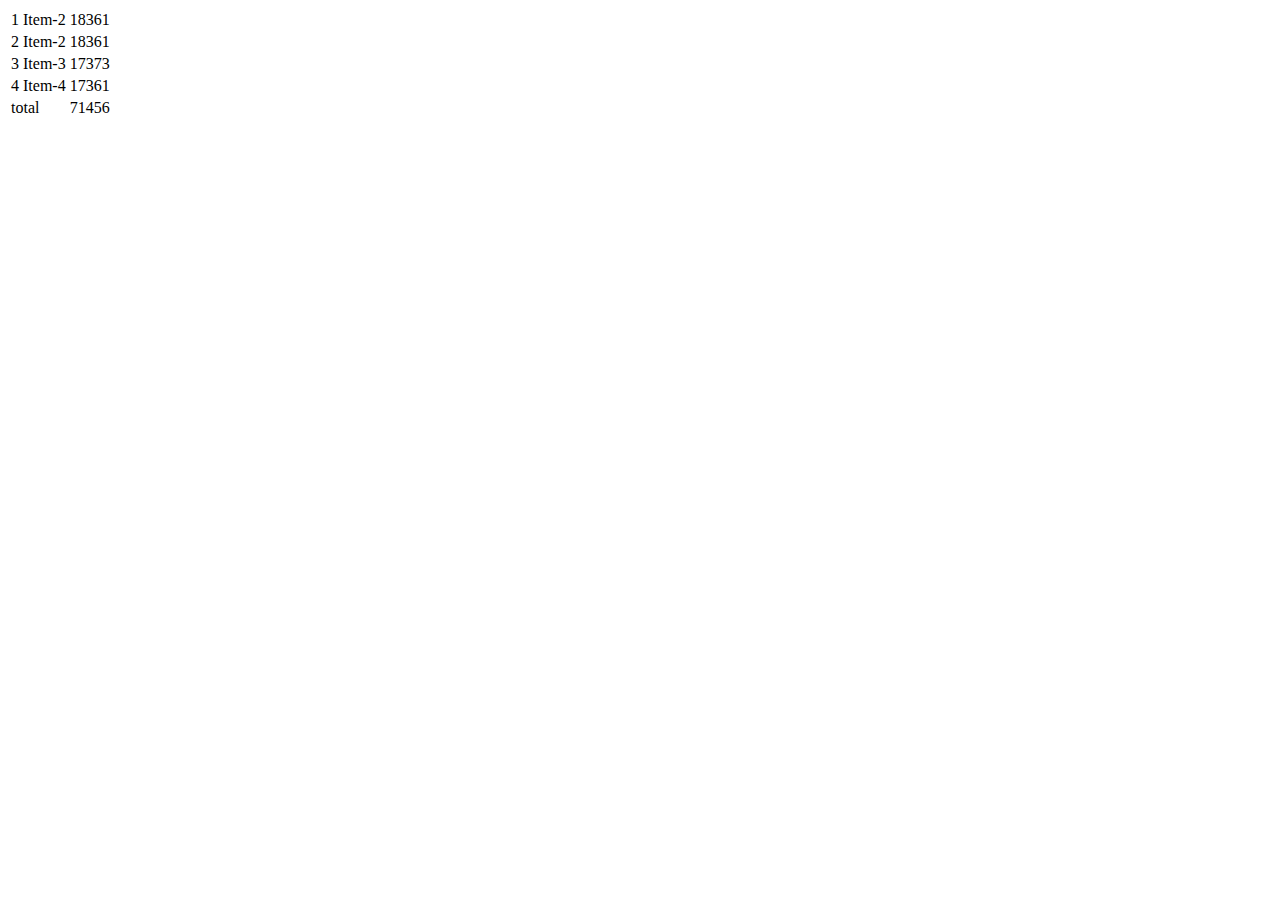
<file: list total/index.html>
<!DOCTYPE html>
<html lang="en">
  <head>
    <meta charset="UTF-8" />
    <meta http-equiv="X-UA-Compatible" content="IE=edge" />
    <meta name="viewport" content="width=device-width, initial-scale=1.0" />
    <link rel="stylesheet" href="style.css" />
    <title>Tick and Cross page</title>
  </head>
  <body>
    <table id="table">
      <tr class="tableRow">
        <td>1</td>
        <td>Item-2</td>
        <td data-ns-test="price" class="amount">18361</td>
      </tr>
      <tr class="tableRow">
        <td>2</td>
        <td>Item-2</td>
        <td data-ns-test="price" class="amount">18361</td>
      </tr>
      <tr class="tableRow">
        <td>3</td>
        <td>Item-3</td>
        <td data-ns-test="price" class="amount">17373</td>
      </tr>
      <tr class="tableRow">
        <td>4</td>
        <td>Item-4</td>
        <td data-ns-test="price" class="amount">17361</td>
      </tr>
      <!-- <tr>
        <td colspan="2">total amount</td>
        <td>32456</td>
      </tr> -->
    </table>

    <script src="main.js"></script>
  </body>
</html>
</file>
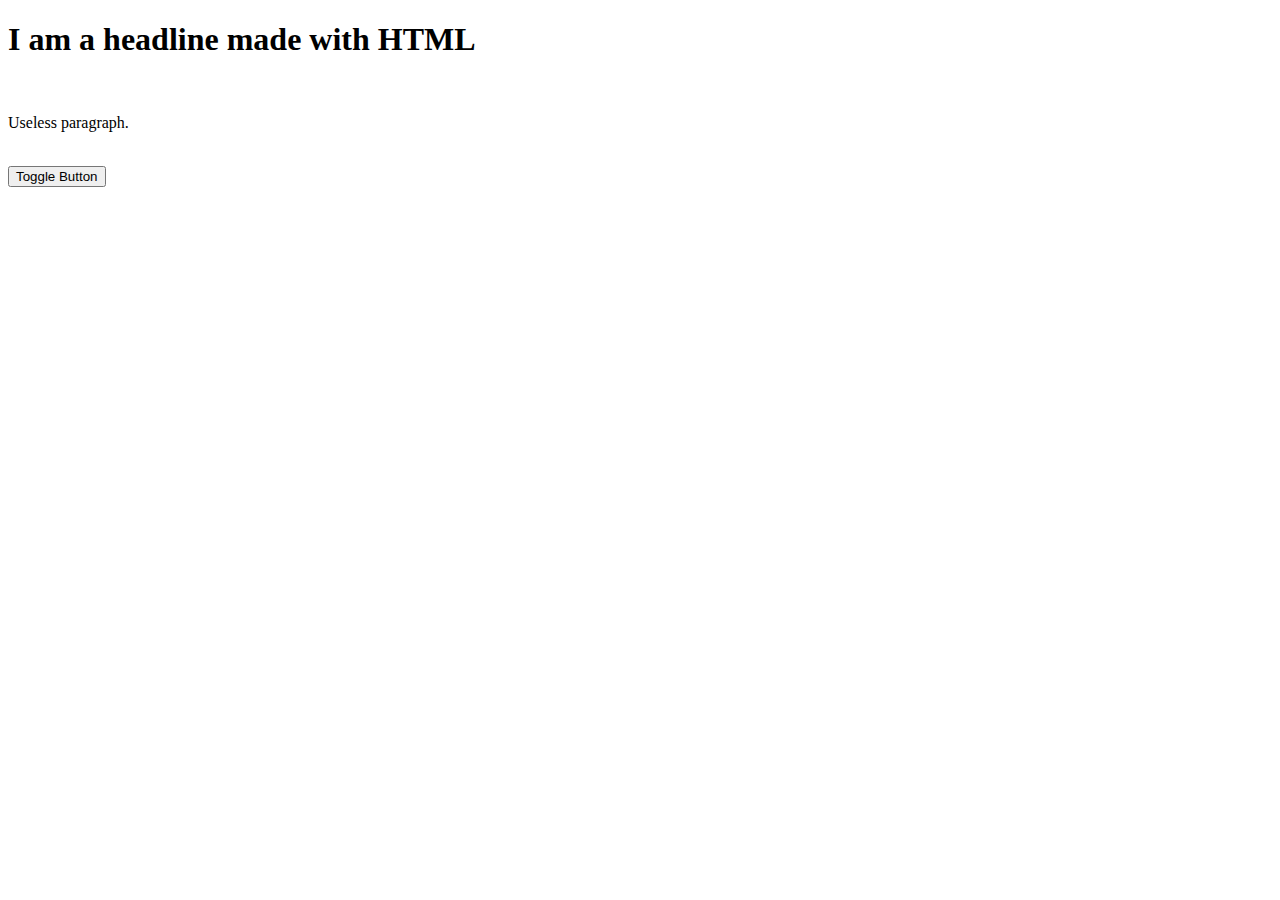
<file: Peek-ka-bOo/index.html>
<!DOCTYPE html>
<html lang="en">
  <head>
    <meta charset="UTF-8" />
    <meta http-equiv="X-UA-Compatible" content="IE=edge" />
    <meta name="viewport" content="width=device-width, initial-scale=1.0" />
    <link rel="stylesheet" href="style.css" />
    <title>Tick and Cross page</title>
  </head>
  <body>
    <h1>I am a headline made with HTML</h1>
    <br />
    <p id="useless-paragraph">Useless paragraph.</p>
    <br />
    <button onclick="toggleVisibility()">Toggle Button</button>
    <script src="main.js"></script>
  </body>
</html>
</file>
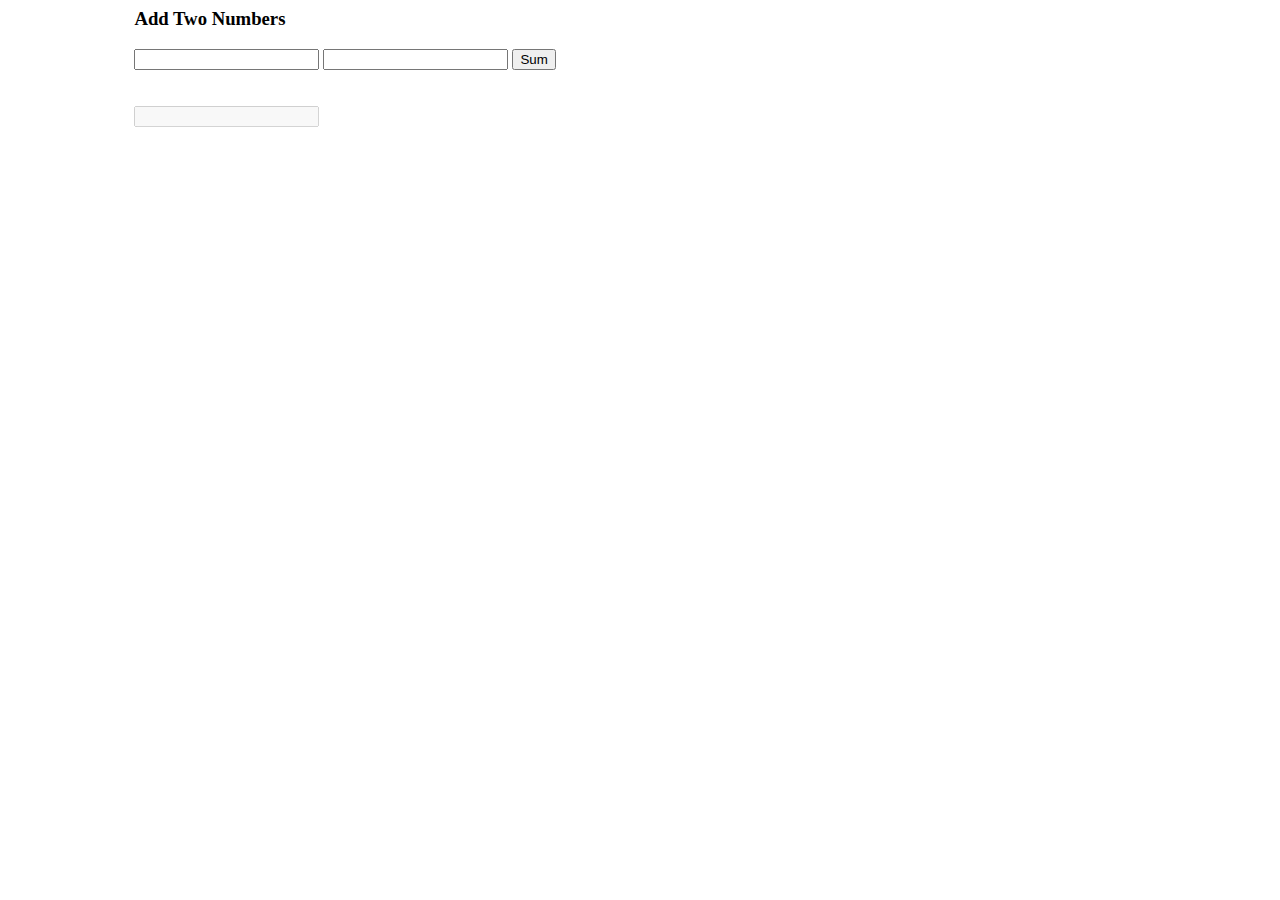
<file: sum calculator/index.html>
<html lang="en">
  <head>
    <meta charset="UTF-8" />
    <meta http-equiv="X-UA-Compatible" content="IE=edge" />
    <meta name="viewport" content="width=device-width, initial-scale=1.0" />
    <title>Document</title>
  </head>
  <body>
    <div style="margin-left: 10%">
      <h3>Add Two Numbers</h3>
      <!--write your code here-->
      <input id="num1" type="number" />
      <input id="num2" type="number" />
      <button id="mybtn">Sum</button><br /><br /><br />
      <input id="result" type="text" disabled />
    </div>
    <script src="main.js"></script>
  </body>
</html>
</file>
<file: list total/style.css>
body {
  /* background: radial-gradient(600px at 50% 50%, #fff 20%, #000 100%); */
}
.coolTitle {
  text-align: center;
  font-family: "Oswald", Helvetica, sans-serif;
  font-size: 80px;
  transform: skewY(-10deg);
  letter-spacing: 4px;
  word-spacing: -8px;
  color: tomato;
  text-shadow: -1px -1px 0 firebrick, -2px -2px 0 firebrick,
    -3px -3px 0 firebrick, -4px -4px 0 firebrick, -5px -5px 0 firebrick,
    -6px -6px 0 firebrick, -7px -7px 0 firebrick, -8px -8px 0 firebrick,
    -30px 20px 40px dimgrey;
}

.done {
  text-decoration: line-through;
}
</file>
<file: Peek-ka-bOo/style.css>
body {
  /* background: radial-gradient(600px at 50% 50%, #fff 20%, #000 100%); */
}
.coolTitle {
  text-align: center;
  font-family: "Oswald", Helvetica, sans-serif;
  font-size: 80px;
  transform: skewY(-10deg);
  letter-spacing: 4px;
  word-spacing: -8px;
  color: tomato;
  text-shadow: -1px -1px 0 firebrick, -2px -2px 0 firebrick,
    -3px -3px 0 firebrick, -4px -4px 0 firebrick, -5px -5px 0 firebrick,
    -6px -6px 0 firebrick, -7px -7px 0 firebrick, -8px -8px 0 firebrick,
    -30px 20px 40px dimgrey;
}

.done {
  text-decoration: line-through;
}

.hide {
  display: none;
}
</file>
